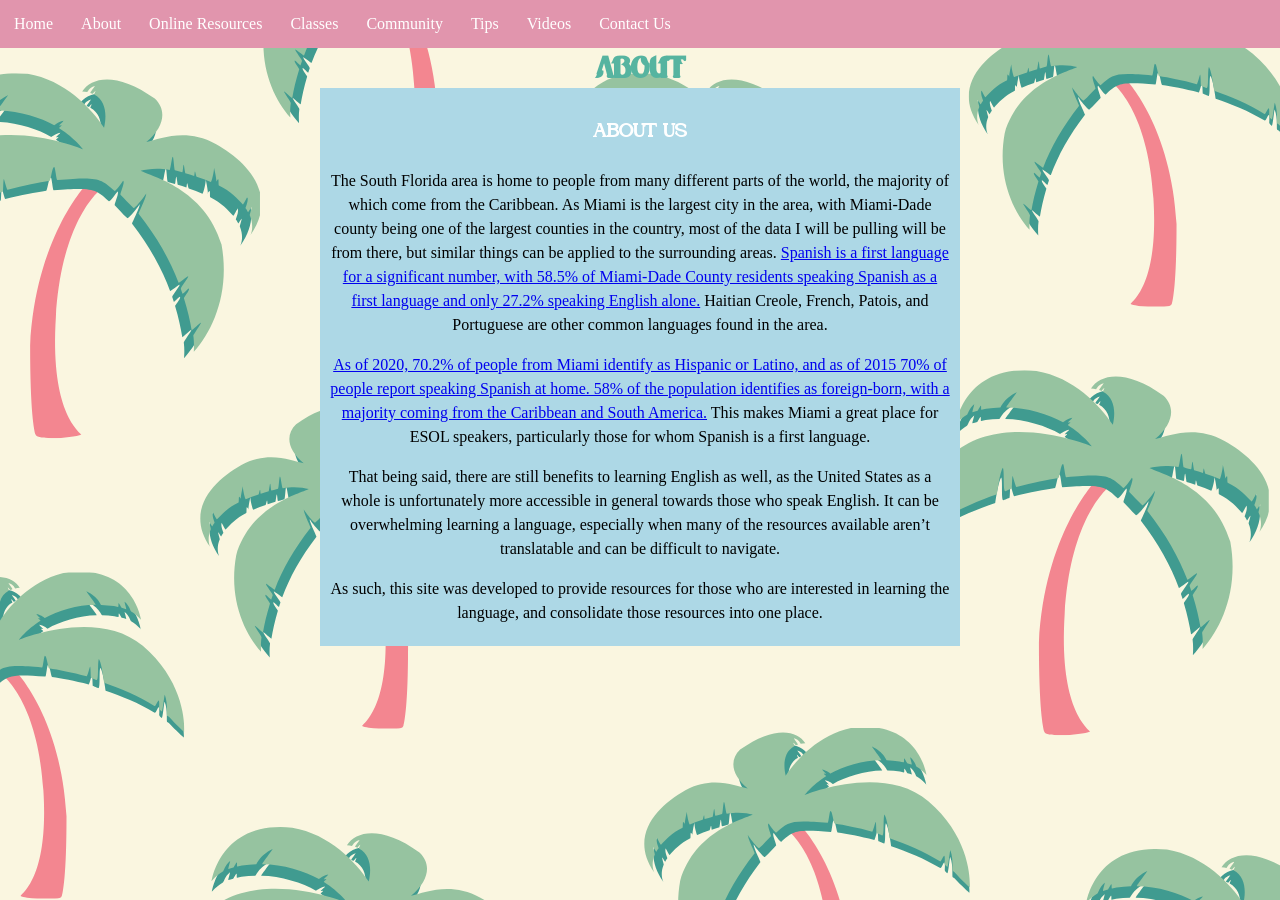
<file: about.html>
<!DOCTYPE html>
<html>
<head>
<meta charset="utf-8" />
  <meta name="viewport" content="width=device-width, initial-scale=1" />
<title>English Resources in South Florida</title>
<link rel="stylesheet" href="styles.css">
</head>
<body>
  <div class="topnav">
    <a href="index.html">Home</a>
      <a href="about.html">About</a>
      <a href="onlineresources.html">Online Resources</a>
      <a href="classes.html">Classes</a>
      <a href="community.html">Community</a>
      <a href="tips.html">Tips</a>
      <a href="videos.html">Videos</a>
      <a href="contact.html">Contact Us</a>
  </div>
  <h1>ABOUT</h1>
  <div class="centered-container">
  <div class="highlighted-text">
<h2>ABOUT US</h2>
<p style="font-family: 'sans-serif';">The South Florida area is home to people from many different parts of the world, the majority of which come from the Caribbean. As Miami is the largest city in the area, with Miami-Dade county being one of the largest counties in the country, most of the data I will be pulling will be from there, but similar things can be applied to the surrounding areas. <a href="https://www.nbcnews.com/id/wbna24871558#.XGuyjC3MyJs">Spanish is a first language for a significant number, with 58.5% of Miami-Dade County residents speaking Spanish as a first language and only 27.2% speaking English alone.</a> Haitian Creole, French, Patois, and Portuguese are other common languages found in the area.</p>

<p style="font-family: 'sans-serif';"><a href="https://www.nbcnews.com/id/wbna24871558#.XGuyjC3MyJs">As of 2020, 70.2% of people from Miami identify as Hispanic or Latino, and as of 2015 70% of people report speaking Spanish at home. 58% of the population identifies as foreign-born, with a majority coming from the Caribbean and South America.</a> This makes Miami a great place for ESOL speakers, particularly those for whom Spanish is a first language.</p> 

<p style="font-family: 'sans-serif';">That being said, there are still benefits to learning English as well, as the United States as a whole is unfortunately more accessible in general towards those who speak English. It can be overwhelming learning a language, especially when many of the resources available aren’t translatable and can be difficult to navigate.</p>

<p style="font-family: 'sans-serif';">As such, this site was developed to provide resources for those who are interested in learning the language, and consolidate those resources into one place.</p>
</div></div>
</body>
</html>
</file>
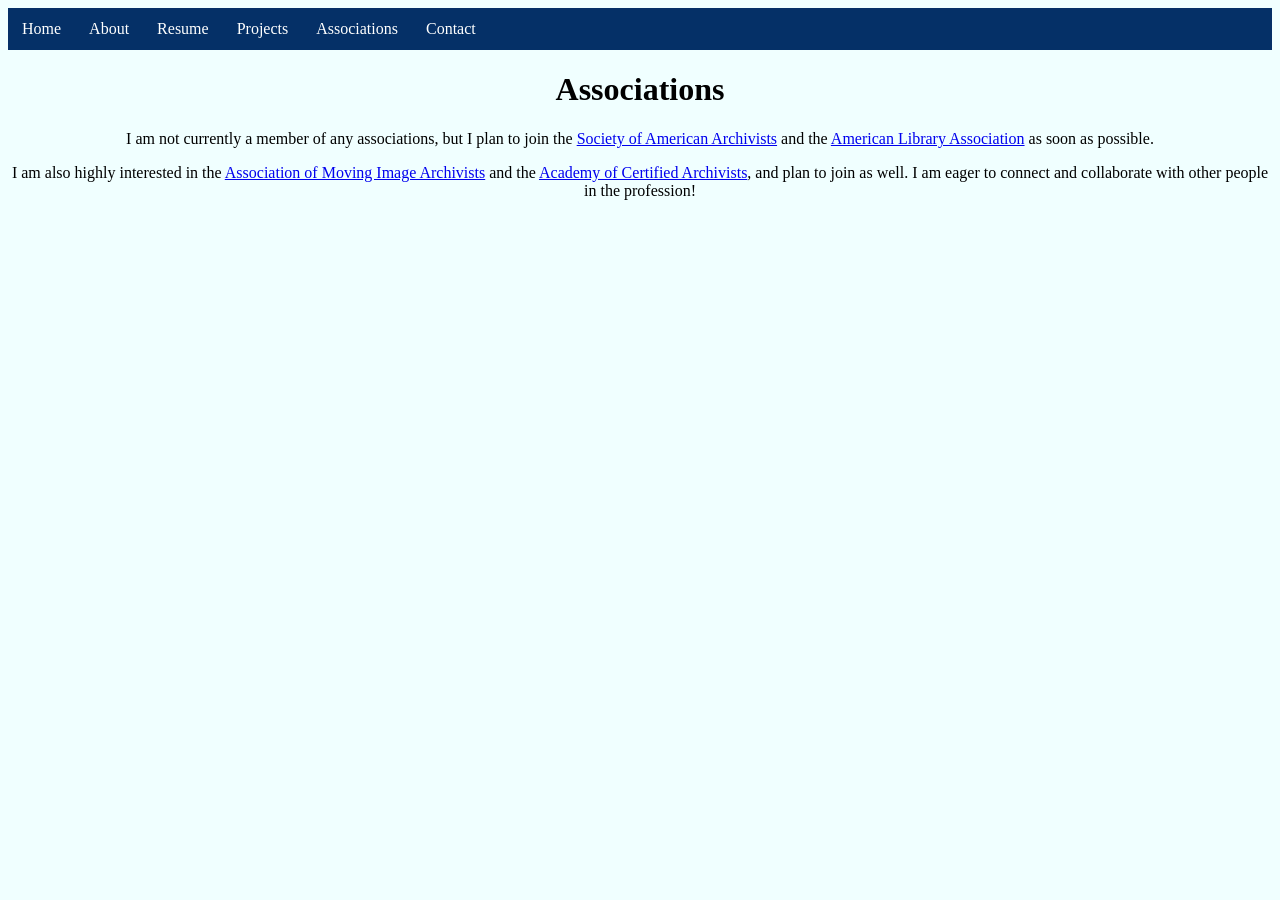
<file: associations.html>
<!DOCTYPE html>
<html>
<head>
<title>Associations</title>
<meta charset="utf-8">
<meta name="viewport" content="width-device-width, initial-scale=1">
<style>

	.topnav {
      	overflow: hidden;
        background-color: #053067;
   	}
   	
    .topnav a {
    	float: left;
        display: block;
        color: #FFFF;
        text-align: center;
        padding: 12px 14px;
        font-family: Century;
        text-decoration: none;
     }
     
     .topnav a:hover {
     	background-color: #D9E3F0;
        color: black;
     }
img {
  border: 10px solid #053067;
}

.p1 {
  font-family: "Times New Roman", Times, serif;
  text-align: center;
}

body {background-color: #F0FFFF;}
h1   {color: black;} 
h1 {text-align: center;}
h3 {text-align: center;
}
h4 {text-align: center;}
p    {color: black;}

img {
  border-style: double;
  border-width: 7px;
  border-color: #053067;  
}

</style>
</head>
<body>

<div class="topnav">
	<a href="index.html">Home</a>
    <a href="about.html">About</a>
    <a href="resume.html">Resume</a>
    <a href="projects.html">Projects</a>
    <a href="associations.html">Associations</a>
    <a href="contact.html">Contact</a>
</div>

    <h1><b>Associations</b></h1>

<p class="p1">I am not currently a member of any associations, but I plan to join the <a href="https://www2.archivists.org/">Society of American Archivists</a> and the <a href="https://www.ala.org/">American Library Association</a> as soon as possible.</p>

<p class="p1">I am also highly interested in the <a href="https://amianet.org/">Association of Moving Image Archivists</a> and the <a href="https://www.certifiedarchivists.org/">Academy of Certified Archivists</a>, and plan to join as well. I am eager to connect and collaborate with other people in the profession!</p>
</file>
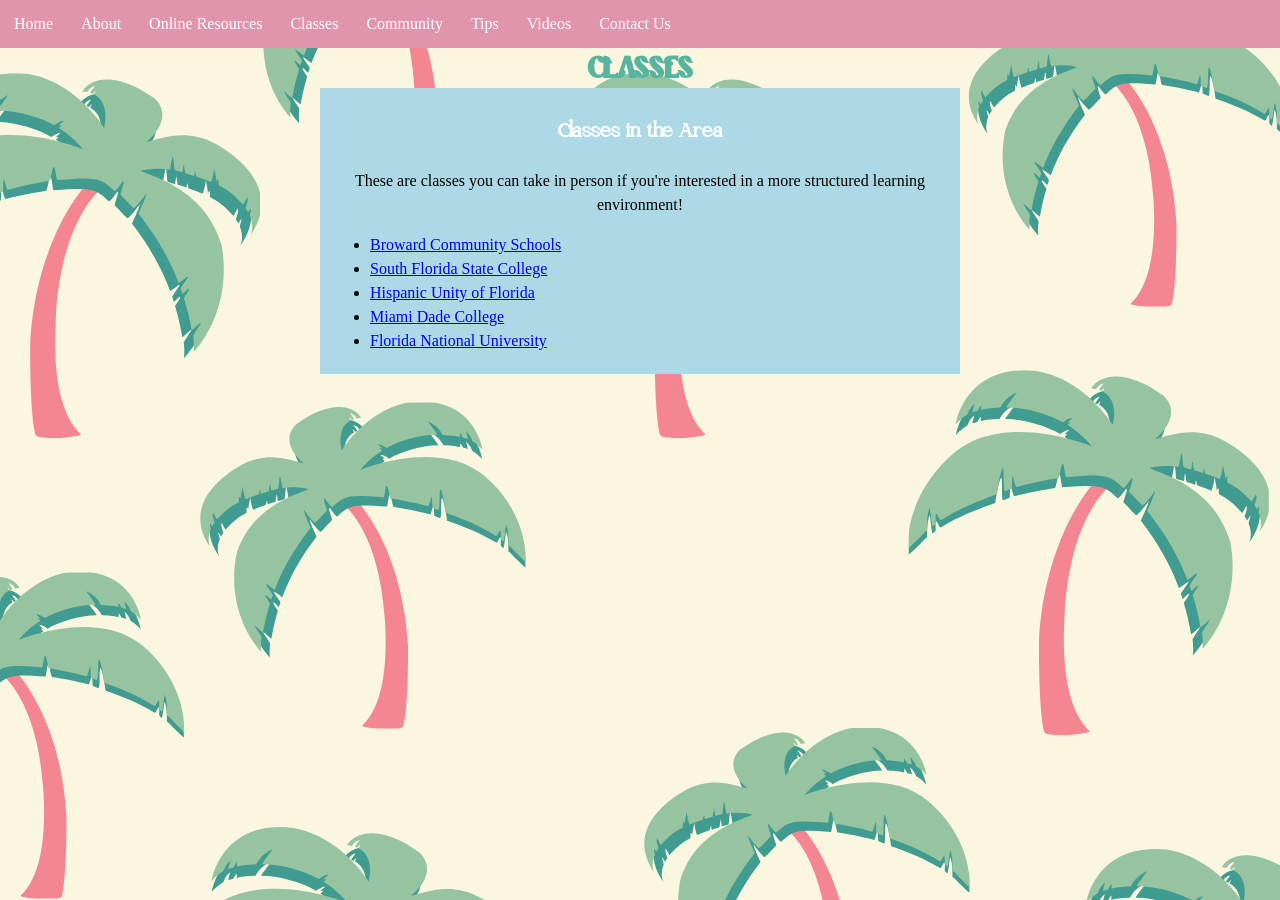
<file: classes.html>
<!DOCTYPE html>
<html>
<head>
<meta charset="utf-8" />
  <meta name="viewport" content="width=device-width, initial-scale=1" />
<title>English Resources in South Florida</title>
<link rel="stylesheet" href="styles.css">
</head>
<body>
  <div class="topnav">
    <a href="index.html">Home</a>
      <a href="about.html">About</a>
      <a href="onlineresources.html">Online Resources</a>
      <a href="classes.html">Classes</a>
      <a href="community.html">Community</a>
      <a href="tips.html">Tips</a>
      <a href="videos.html">Videos</a>
      <a href="contact.html">Contact Us</a>
  </div>
  <h1>CLASSES</h1>
  <div class="centered-container">
  <div class="highlighted-text">
<h2>Classes in the Area</h2>
<p style="font-family: 'sans-serif';"> These are classes you can take in person if you're interested in a more structured learning environment!</p>

<ul class="left-aligned-list">
    <li><a href="https://www.browardcommunityschools.com/english-for-speakers-of-other-languages-esol/">Broward Community Schools</a></li>
    <li><a href="https://www.southflorida.edu/future-students/english-speakers-other-languages-esol">South Florida State College</a></li>
    <li><a href="https://www.hispanicunity.org/content/english-classes-esl">Hispanic Unity of Florida</a></li>
    <li><a href="https://www.mdc.edu/adult-education/esol.aspx">Miami Dade College</a></li>
    <li><a href="https://www.fnu.edu/top-english-language-program-south-florida/">Florida National University</a></li>
</ul>
</div></div>
</body>
</html>
</file>
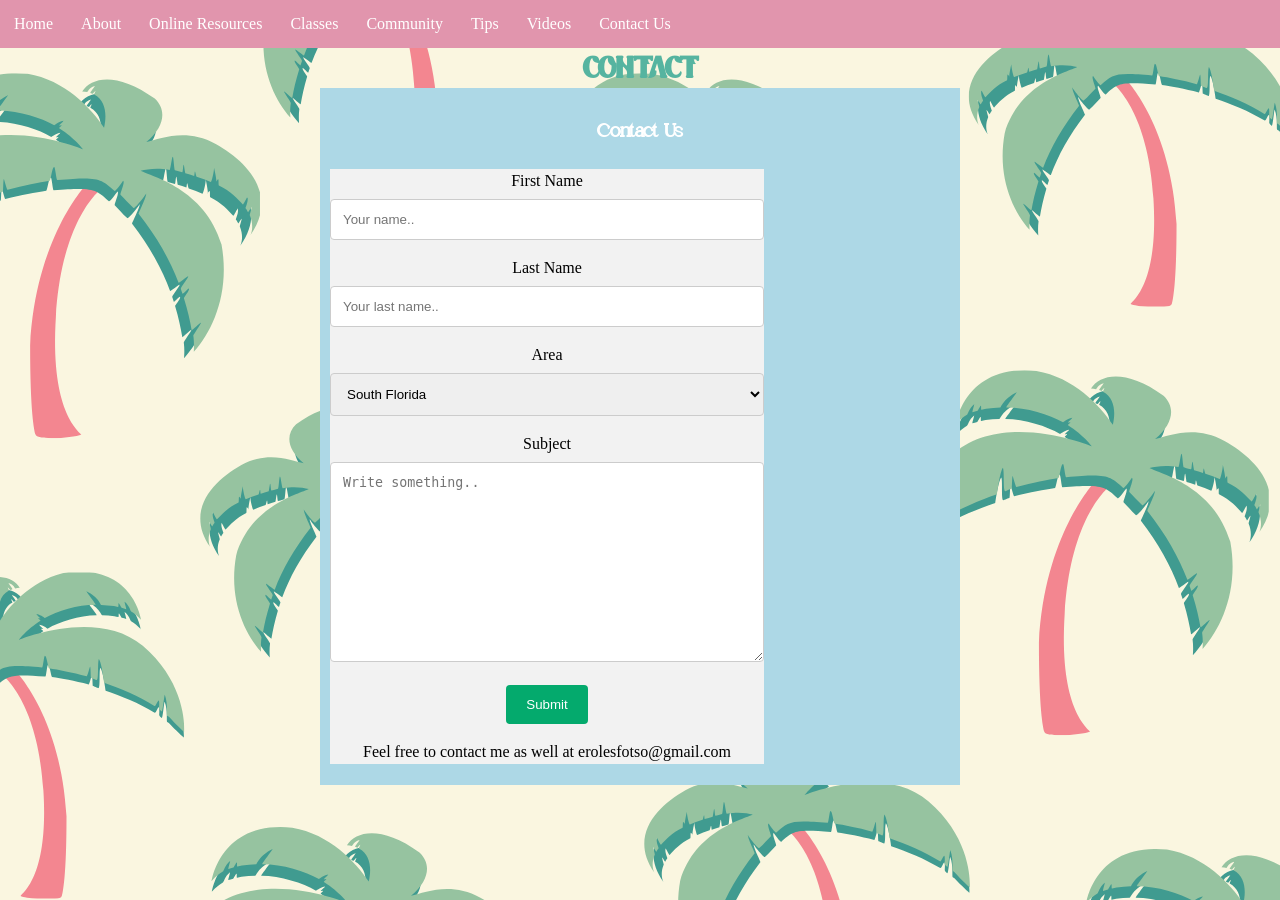
<file: contact.html>
<!DOCTYPE html>
<html>
<head>
<meta charset="utf-8" />
  <meta name="viewport" content="width=device-width, initial-scale=1" />
<title>English Resources in South Florida</title>
<link rel="stylesheet" href="styles.css">
</head>
<body>
  <div class="topnav">
    <a href="index.html">Home</a>
      <a href="about.html">About</a>
      <a href="onlineresources.html">Online Resources</a>
      <a href="classes.html">Classes</a>
      <a href="community.html">Community</a>
      <a href="tips.html">Tips</a>
      <a href="videos.html">Videos</a>
      <a href="contact.html">Contact Us</a>
  </div>
  <h1>CONTACT</h1>
  <div class="centered-container">
  <div class="highlighted-text">
<h2>Contact Us</h2>

<div class="container">
    <form action="action_page.php">
  
      <label for="fname">First Name</label>
      <input type="text" id="fname" name="firstname" placeholder="Your name..">
  
      <label for="lname">Last Name</label>
      <input type="text" id="lname" name="lastname" placeholder="Your last name..">
  
      <label for="country">Area</label>
      <select id="country" name="country">
        <option value="australia">South Florida</option>
        <option value="canada">Outside the USA</option>
      </select>
  
      <label for="subject">Subject</label>
      <textarea id="subject" name="subject" placeholder="Write something.." style="height:200px"></textarea>
  
      <input type="submit" value="Submit">
  
    </form>


    <p style="font-family: 'sans-serif';"> Feel free to contact me as well at erolesfotso@gmail.com </p>
  </div> 

</div></div>
</body>
</html>
</file>
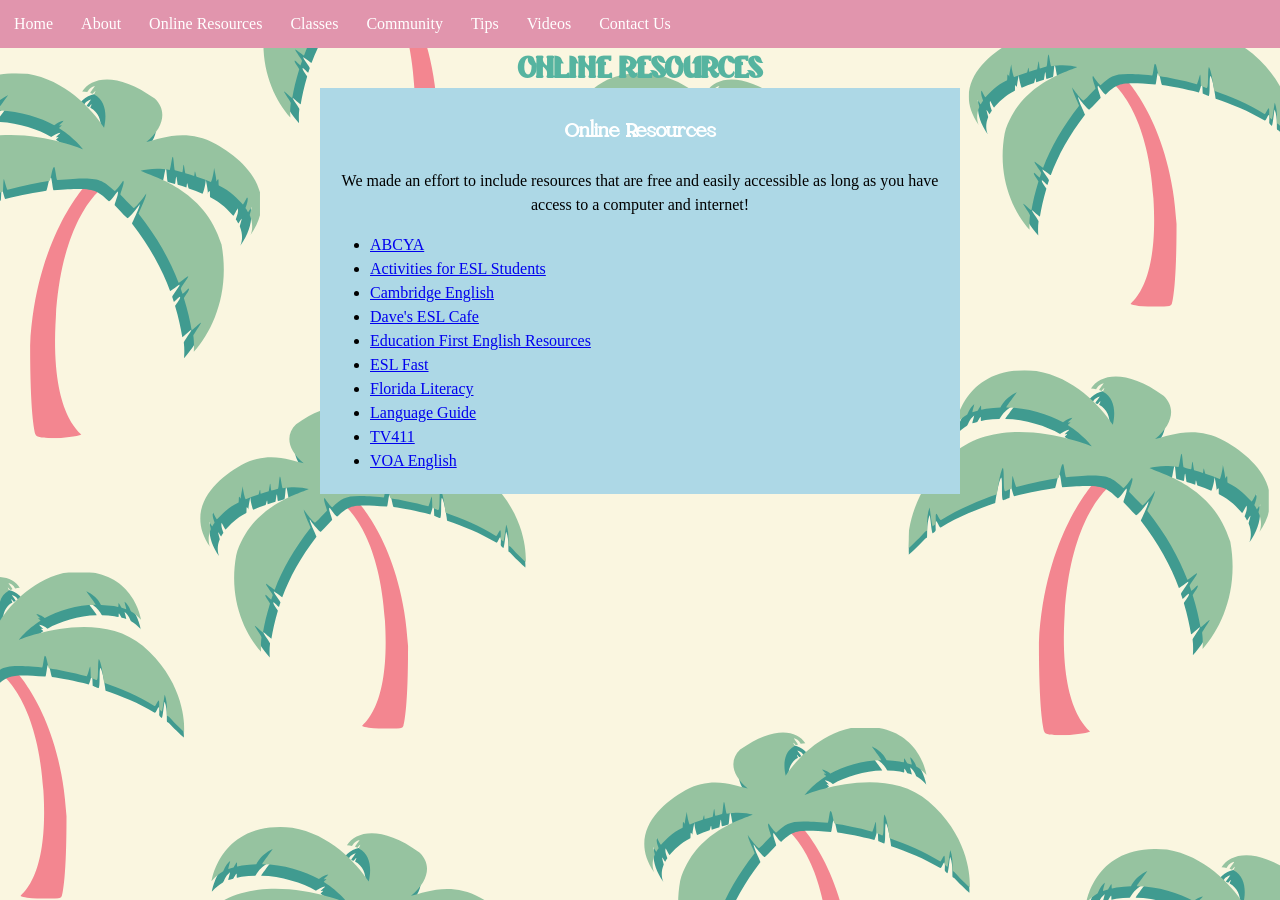
<file: onlineresources.html>
<!DOCTYPE html>
<html>
<head>
<meta charset="utf-8" />
  <meta name="viewport" content="width=device-width, initial-scale=1" />
<title>English Resources in South Florida</title>
<link rel="stylesheet" href="styles.css">
</head>
<body>
  <div class="topnav">
    <a href="index.html">Home</a>
      <a href="about.html">About</a>
      <a href="onlineresources.html">Online Resources</a>
      <a href="classes.html">Classes</a>
      <a href="community.html">Community</a>
      <a href="tips.html">Tips</a>
      <a href="videos.html">Videos</a>
      <a href="contact.html">Contact Us</a>
  </div>
  <h1>ONLINE RESOURCES</h1>
  <div class="centered-container">
  <div class="highlighted-text">
<h2>Online Resources</h2>
<p style="font-family: 'sans-serif';"> We made an effort to include resources that are free and easily accessible as long as you have access to a computer and internet!</p>
    <ul class="left-aligned-list">
        <li><a href="https://www.abcya.com/">ABCYA</a></li>
        <li><a href="http://a4esl.org/">Activities for ESL Students</a></li>
        <li><a href="https://www.cambridgeenglish.org/learning-english/free-resources/">Cambridge English</a></li>
        <li><a href="https://www.eslcafe.com/">Dave&apos;s ESL Cafe</a></li>
        <li><a href="https://www.ef.edu/english-resources/">Education First English Resources</a></li>
        <li><a href="https://www.eslfast.com/">ESL Fast</a></li>
        <li><a href="https://learnenglish.floridaliteracy.org/classes/">Florida Literacy</a></li>
        <li><a href="https://www.languageguide.org/english/">Language Guide</a></li>
        <li><a href="https://www.tv411.org/">TV411</a></li>
        <li><a href="https://learningenglish.voanews.com/">VOA English</a></li>
    </ul>
</p>
</div></div>
</body>
</html>
</file>
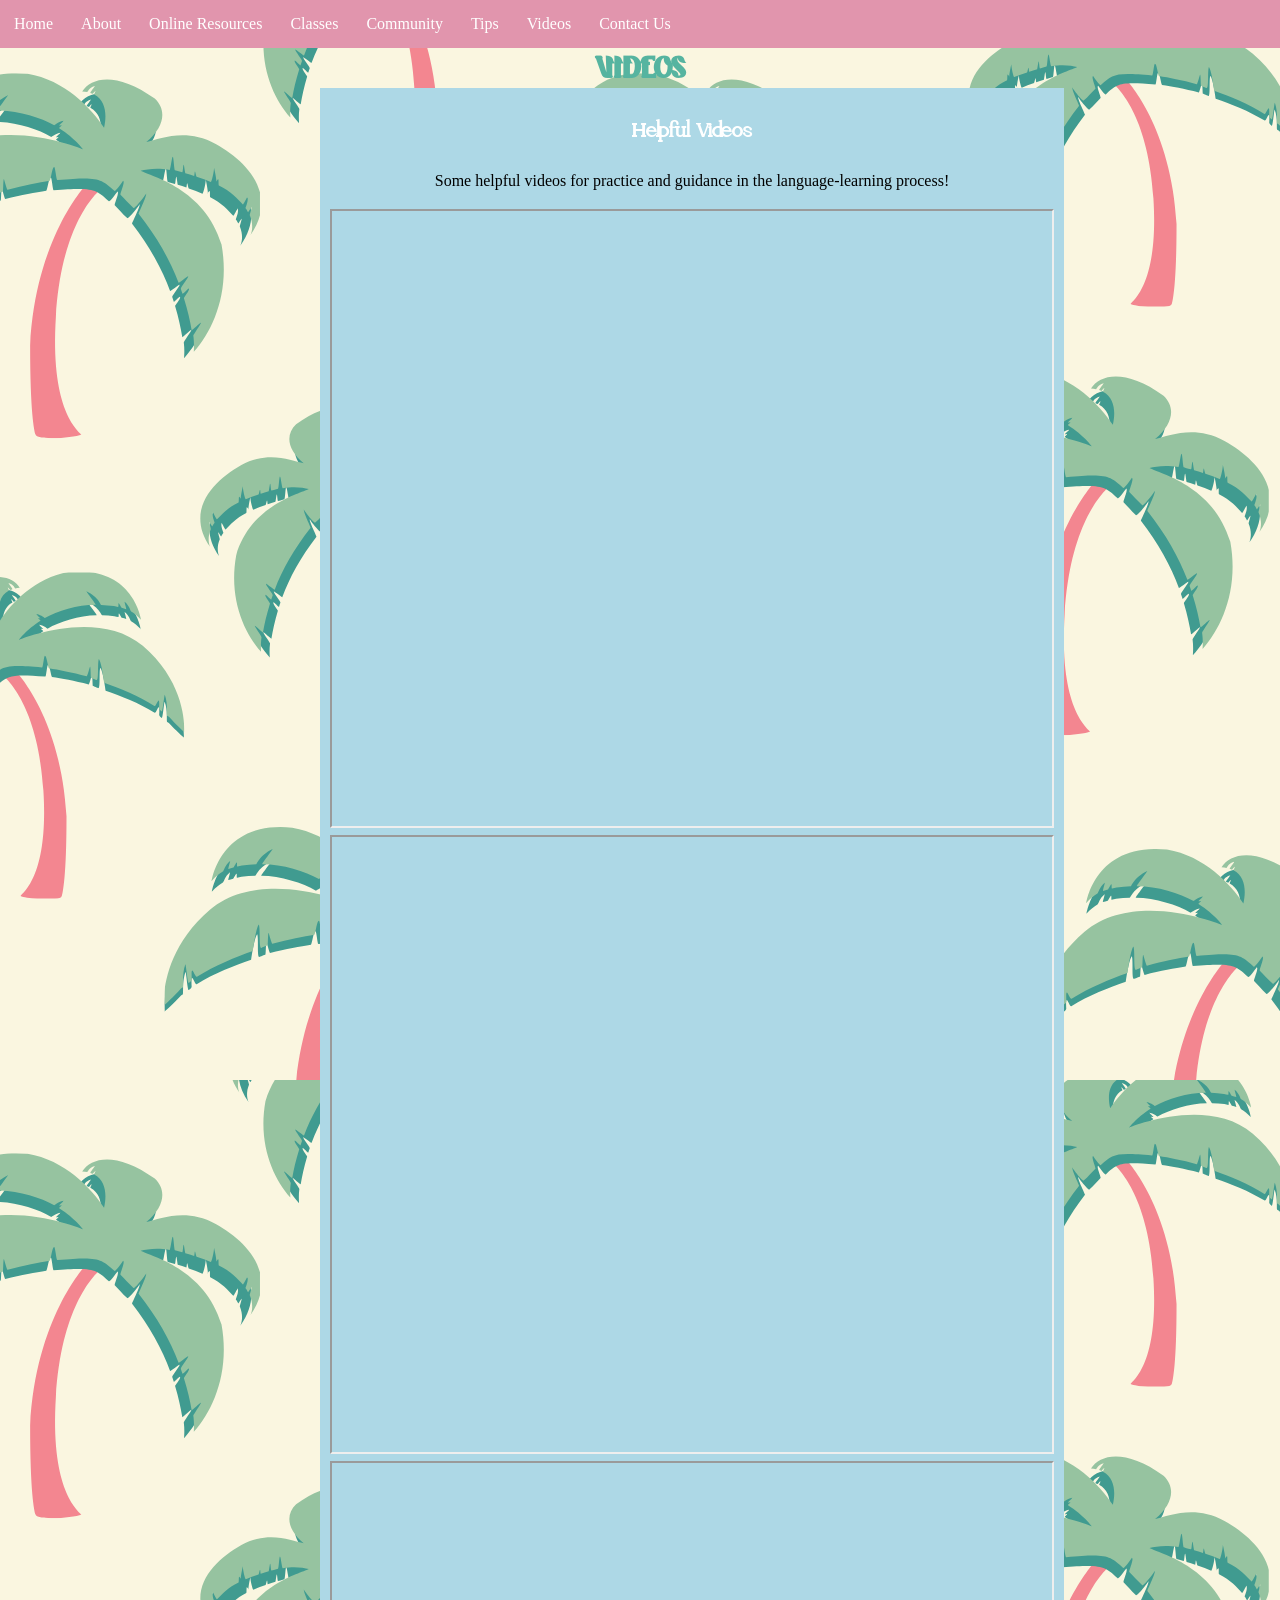
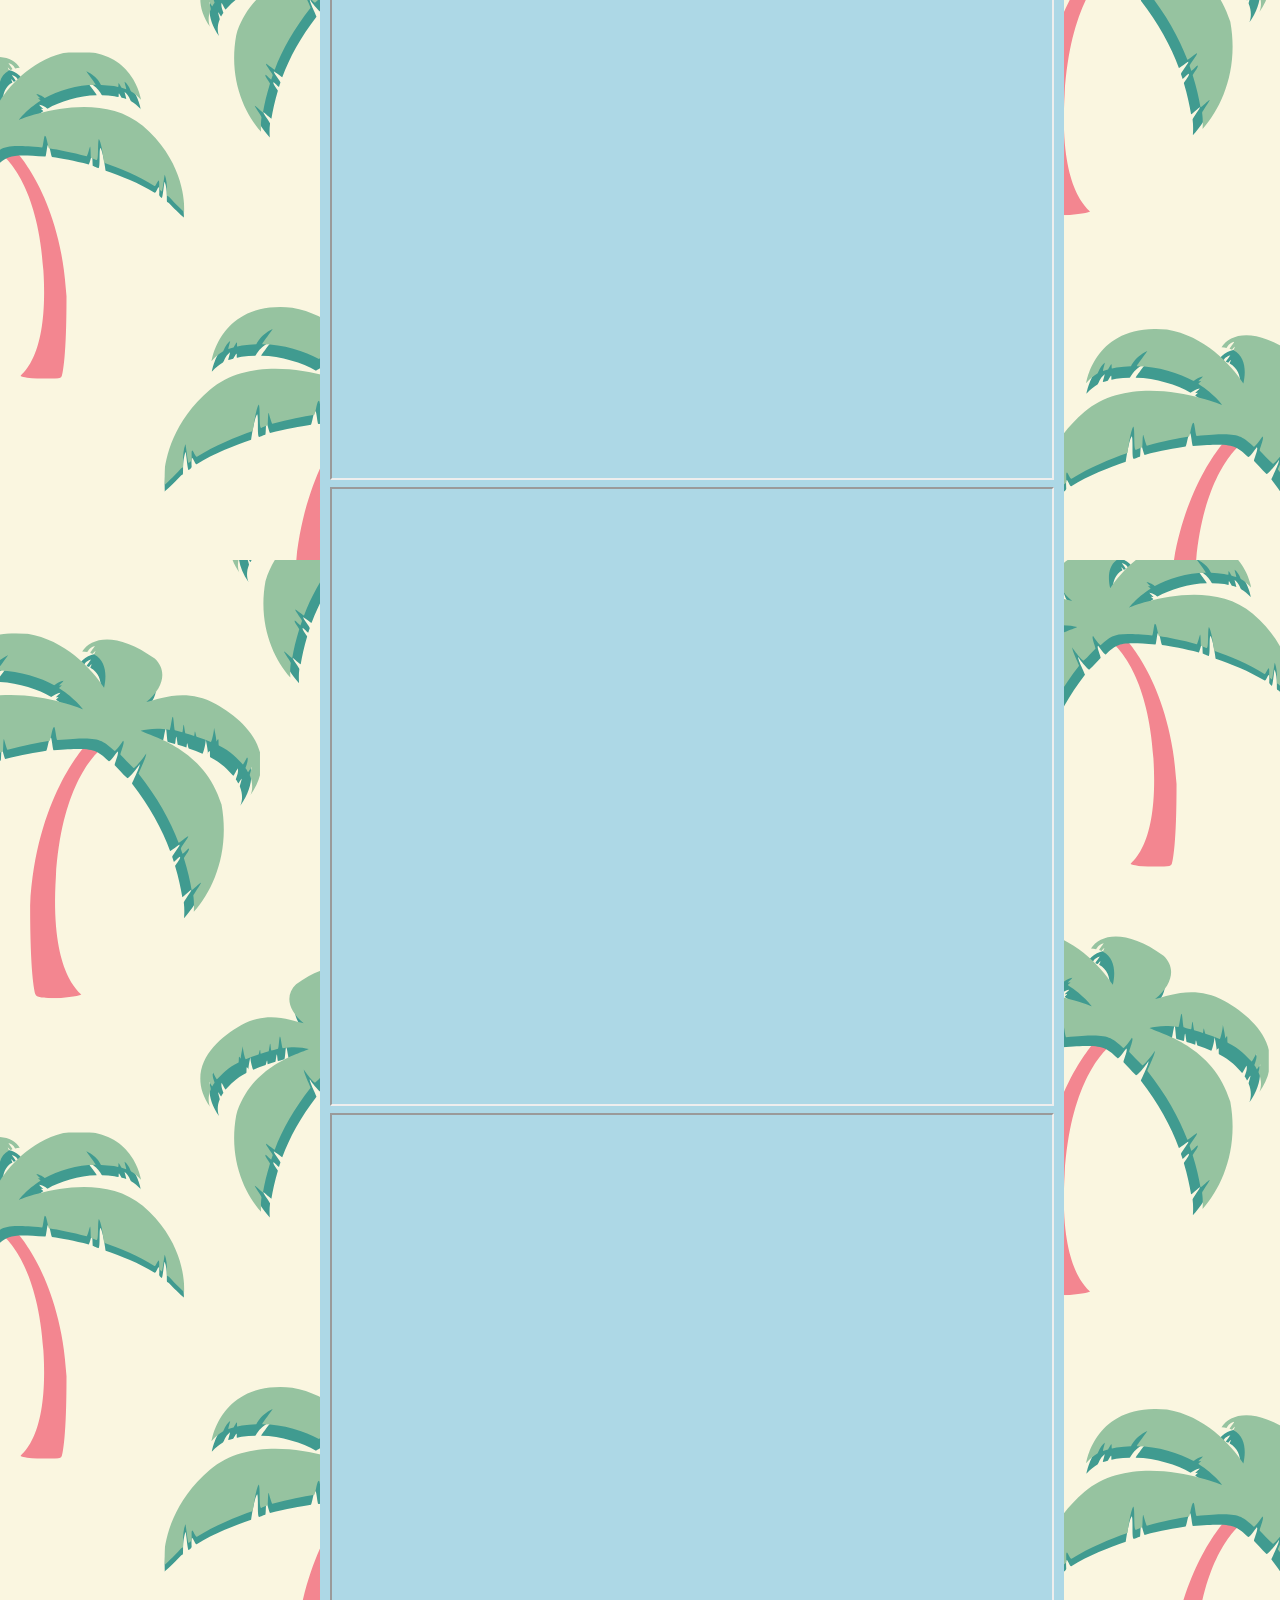
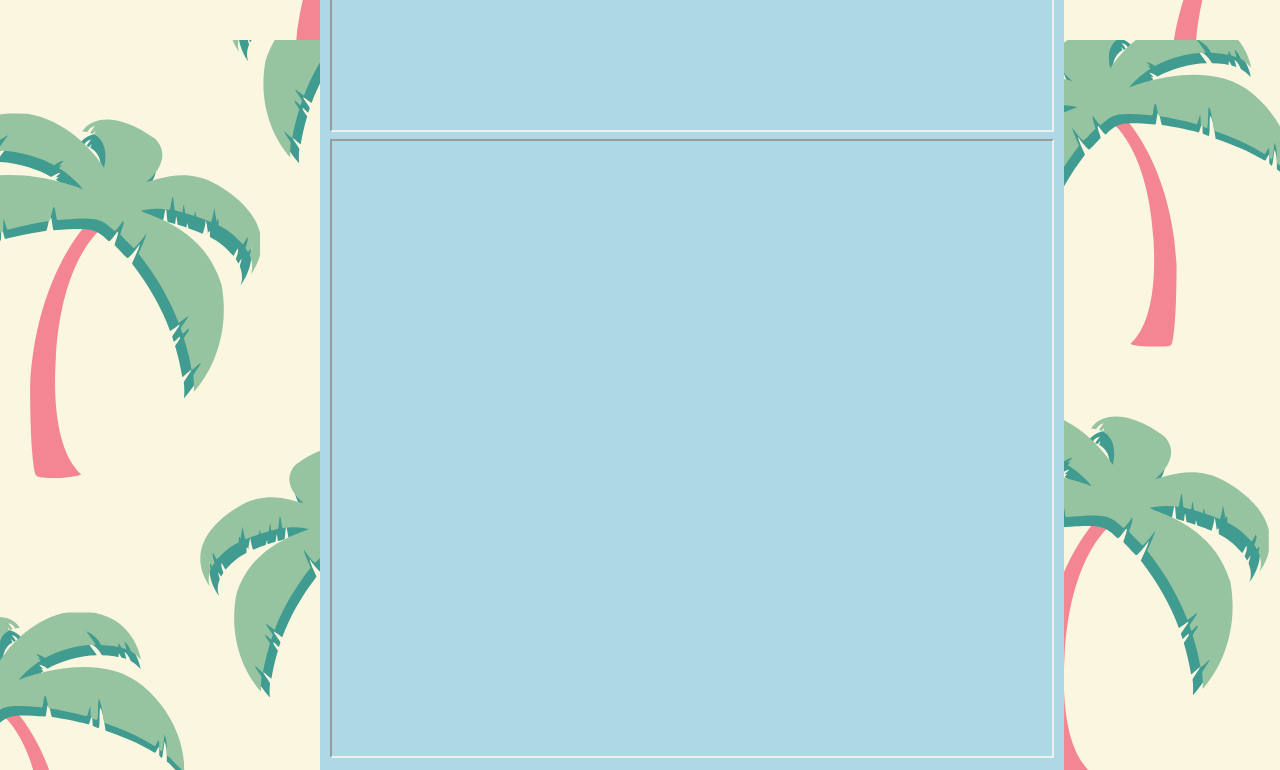
<file: videos.html>
<!DOCTYPE html>
<html>
<head>
<meta charset="utf-8" />
  <meta name="viewport" content="width=device-width, initial-scale=1" />
<title>English Resources in South Florida</title>
<link rel="stylesheet" href="styles.css">
</head>
<body>
  <div class="topnav">
    <a href="index.html">Home</a>
      <a href="about.html">About</a>
      <a href="onlineresources.html">Online Resources</a>
      <a href="classes.html">Classes</a>
      <a href="community.html">Community</a>
      <a href="tips.html">Tips</a>
      <a href="videos.html">Videos</a>
      <a href="contact.html">Contact Us</a>
  </div>
  <h1>VIDEOS</h1>
  <div class="centered-container">
  <div class="highlighted-text">

    <button onclick="topFunction()" id="myBtn" title="Go to top">Top</button>

    <script>
    let mybutton = document.getElementById("myBtn");
    
    window.onscroll = function() {scrollFunction()};
    
    function scrollFunction() {
      if (document.body.scrollTop > 20 || document.documentElement.scrollTop > 20) {
        mybutton.style.display = "block";
      } else {
        mybutton.style.display = "none";
      }
    }
    
    function topFunction() {
      document.body.scrollTop = 0;
      document.documentElement.scrollTop = 0;
    }
    </script>

<h2>Helpful Videos</h2>
<p style="font-family: 'sans-serif';"> Some helpful videos for practice and guidance in the language-learning process! </p>
<iframe width="720" height="615"
src="https://www.youtube.com/watch?v=bneqzYUe4p8">
</iframe> 

<iframe width="720" height="615"
src="https://www.youtube.com/watch?v=5XWfavgmZoQ">
</iframe> 

<iframe width="720" height="615"
src="https://youtu.be/zudrMkqu12g?si=ySqs5x0TNXYaPdDy">
</iframe> 

<iframe width="720" height="615"
src="https://www.youtube.com/watch?v=tWZoE8PkSoM&list=PLZbwPn7vIwQwWt4otpBaXNn6mlMJS0cCv">
</iframe> 

<iframe width="720" height="615"
src="https://www.youtube.com/watch?v=GRKxWxhVFvA&list=PLLaZ3IAYACfp3WoPt6tl5u2_rrlxfgWic">
</iframe> 

<iframe width="720" height="615"
src="https://www.youtube.com/watch?v=1lVqOZ4FKQw&list=PLXmMHVdWuJna5hTAmUgHZZGVTk17l6CFd">
</iframe> 

</div></div>
</body>
</html>
</file>
<file: styles.css>
body {
    margin: 0;
    background-color: #facceb;
    background-image: url('Palm Trees Pattern Beach Desktop Wallpaper.png');
    line-height: 1.5;
  }
  
  .highlighted-text {
    background-color: lightblue;
    display: inline-block;
    padding: 5px 10px; /* Adjust padding as needed */
  }

.topnav {
    overflow: hidden;
  background-color: #e195ad;
 }
 
.topnav a {
  float: left;
  display: block;
  color: #FFFF;
  text-align: center;
  padding: 12px 14px;
  font-family: Century;
  text-decoration: none;
}

.topnav a:hover {
   background-color: #D9E3F0;
  color: black;
}

  @font-face {
    font-family: Olivera;
    src: url('Olivera_Demo.ttf');
}

@font-face {
    font-family: TropicalTaste;
    src: url('Tropical Taste Demo.otf');
}

.centered-container {
    width: 50%; 
    height: 100%;
    margin: auto; 
    text-align: center; 
  }

  .right-container {
    width: 50%; 
    height: 100%;
    margin: auto; 
    text-align: right; 
  }

  
  main {
    margin-bottom: 4rem;
  }
  
  header {
    margin-bottom: 4rem;
    padding: 2rem 0;
    background-color: white(280, 50%, 40%);
    border-bottom: 4px solid white(300, 50%, 50%);
    color: white(300, 50%, 90%);
  }
  
  header p {
    color: white;
  }
  
  h1 {
    color: #56b4a0;
    margin: 0;
    font-family: TropicalTaste;
    line-height: 1.25;
    text-align: center;
  }
  
  h2, h3 {
    color: white;
    font-family: Olivera;
    text-align: center;
  }

  #myBtn {
    display: none;
    position: fixed;
    bottom: 20px;
    right: 30px;
    z-index: 99;
    font-size: 18px;
    border: none;
    outline: none;
    background-color: #e195ad;
    color: white;
    cursor: pointer;
    padding: 15px;
    border-radius: 4px;
  }
  
  #myBtn:hover {
    background-color: #555;
  }

  .left-aligned-list {
    text-align: left;
  }

input[type=text], select, textarea {
    width: 100%; 
    padding: 12px; 
    border: 1px solid #ccc; 
    border-radius: 4px; 
    box-sizing: border-box; 
    margin-top: 6px; 
    margin-bottom: 16px; 
    resize: vertical 
  }
  
  input[type=submit] {
    background-color: #04AA6D;
    color: white;
    padding: 12px 20px;
    border: none;
    border-radius: 4px;
    cursor: pointer;
  }
  
  input[type=submit]:hover {
    background-color: #45a049;
  }
  
  .container {
    border-radius: 0px;
    background-color: #f2f2f2;
    padding: 0px;
  } 

  .container {
    position: relative;
    width: 70%;
  }
  
  .image {
    display: block;
    width: 50%;
    height: auto;
  }
  
  .overlay {
    position: absolute;
    top: 0;
    bottom: 0;
    left: 0;
    right: 0;
    height: 100%;
    width: 100%;
    opacity: 0;
    transition: .5s ease;
    background-color: #e195ad;
  }
  
  .container:hover .overlay {
    opacity: 1;
  }
  
  .text {
    color: white;
    font-size: 20px;
    position: absolute;
    top: 50%;
    left: 50%;
    -webkit-transform: translate(-50%, -50%);
    -ms-transform: translate(-50%, -50%);
    transform: translate(-50%, -50%);
    text-align: center;
  }
</file>
